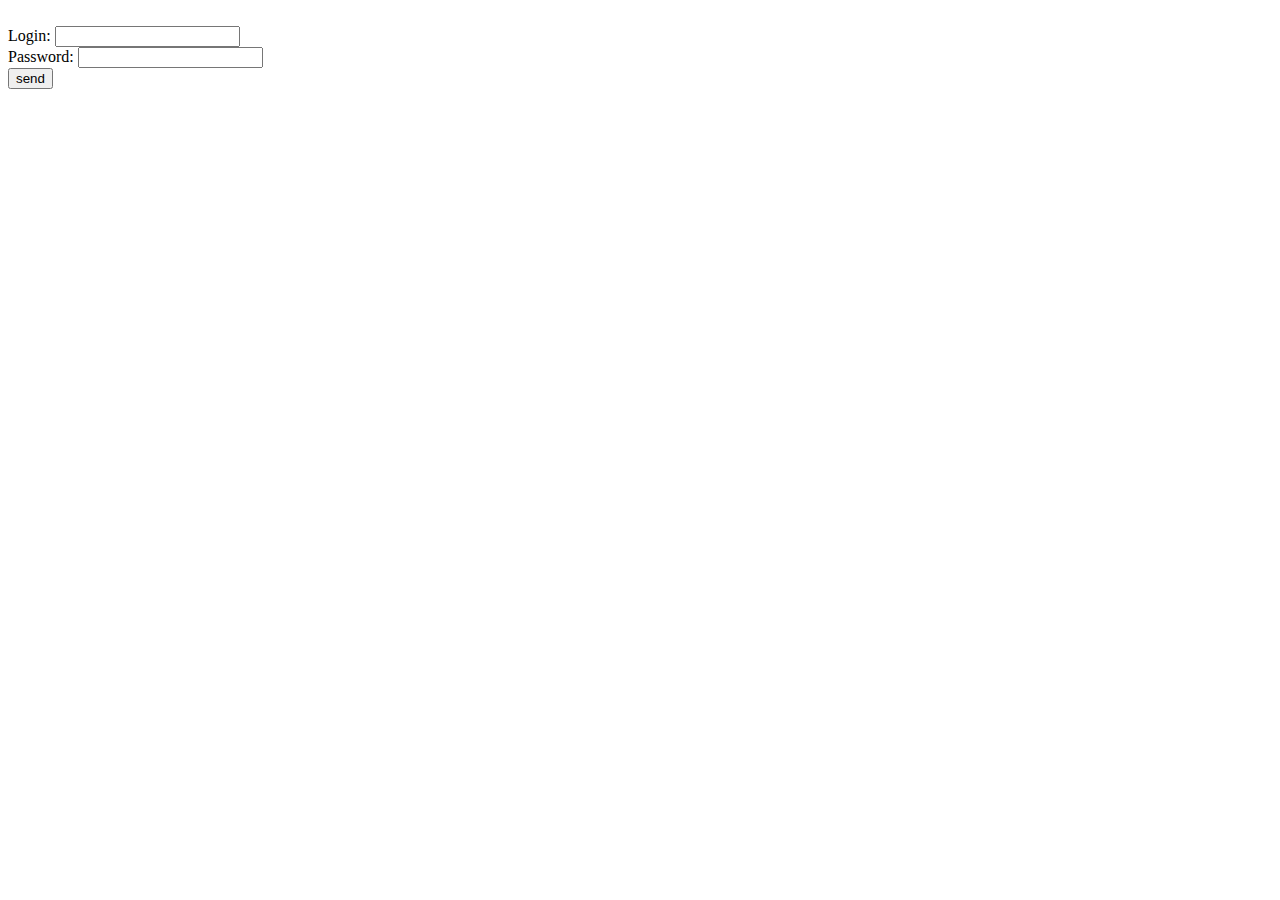
<file: frontend/login.html>
<html>
<head>
    <title>Login page</title>
</head>
<script src="https://code.jquery.com/jquery-3.3.1.min.js"></script>
<script src="./js/login.js"></script>
<body>
<div id="error"></div>
<br>
<form>
    Login: <input type="text" id="login"/>
    <br>
    Password: <input type="password" id="password"/>
    <br>
    <input type="button" id="submit" value="send"/>
</form>
</body>
</html>
</file>
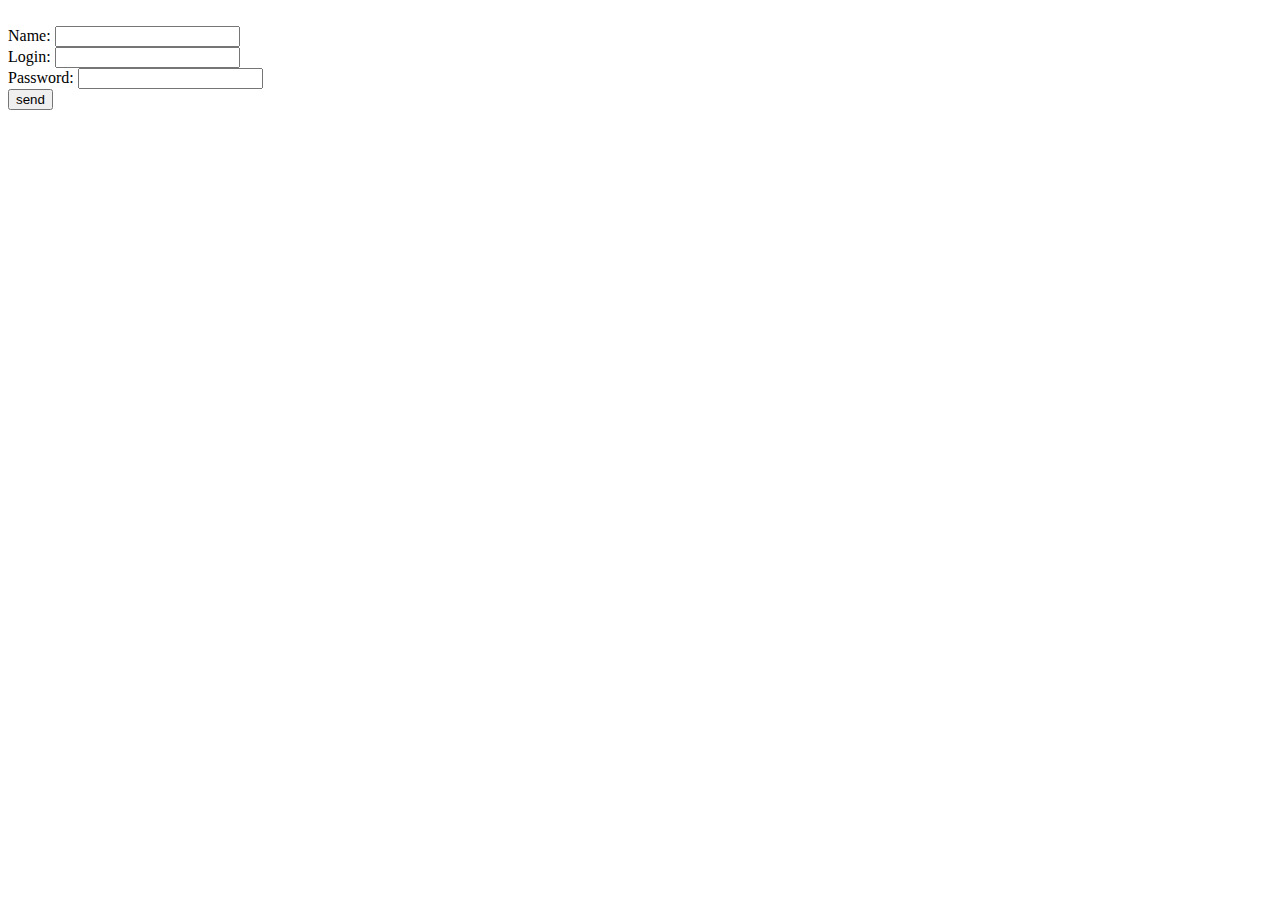
<file: frontend/registration.html>
<html>
 <head>
  <title>Registration page</title>
 </head>
 <script src="https://code.jquery.com/jquery-3.3.1.min.js"></script>
 <script src="./js/registration.js"></script>
 <body>
 <div id="error"></div>
 <br>
   <form>
       Name: <input type="text" id="name" value=""/>
       <br>
       Login: <input type="text" id="login"/>
       <br>
       Password: <input type="password" id="password"/>
       <br>
       <input type="button" id="submit" value="send"/>
   </form>
 </body>
</html>
</file>
